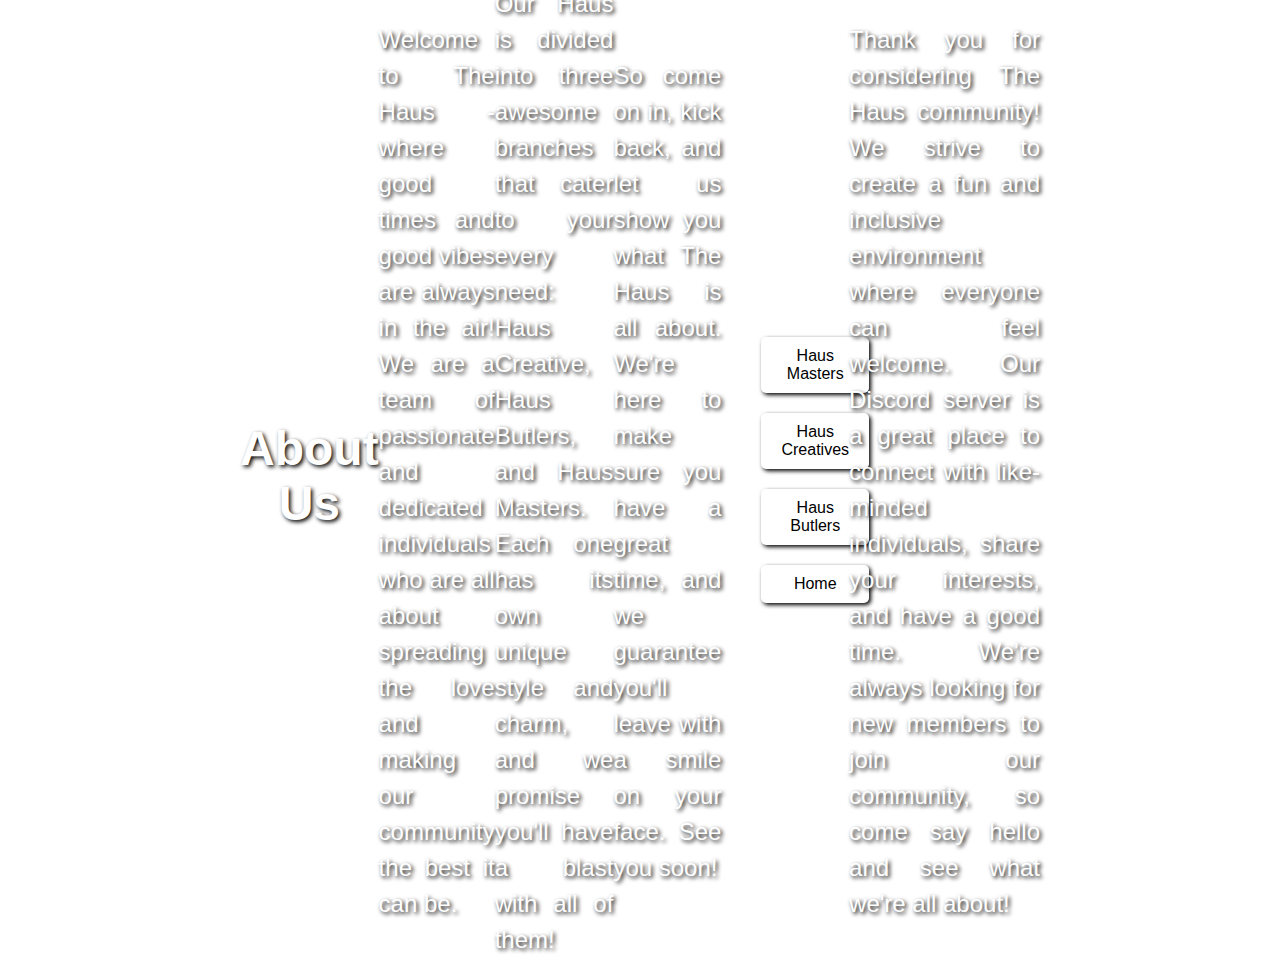
<file: about.html>
<!DOCTYPE html>
<html>
  <head>
    <meta charset="utf-8">
    <title>About Us</title>
    <link rel="stylesheet" href="style.css">
  	<link rel="icon" type="image/png" href="https://www.linkpicture.com/q/webpage-logo.png">
    <style>
      body {
        background-image: url(https://www.linkpicture.com/q/aboutus-2.png);
        background-size: cover;
        color: #fff;
        font-family: Arial, sans-serif;
        margin: 0;
        padding: 0;
      }
      .container {
        max-width: 800px;
        margin: 0 auto;
        padding: 20px;
      }
      h1 {
        text-align: center;
        font-size: 48px;
        margin-bottom: 20px;
        font-weight: bold;
        text-shadow: 2px 2px 4px #000000;
      }
      p {
        font-size: 24px;
        line-height: 1.5;
        margin-bottom: 20px;
        text-align: justify;
        text-shadow: 2px 2px 4px #000;
      }
      .button {
        display: block;
        width: 100%;
        max-width: 200px;
        margin: 20px auto;
        background-color: #fff;
        color: #000;
        text-align: center;
        text-decoration: none;
        padding: 10px;
        border-radius: 5px;
        box-shadow: 2px 2px 4px #000000;
      }
      .button:hover {
        background-color: #000;
        color: #fff;
      }
    </style>
  </head>
  <body>
    <div class="container">
      
      <h1>About Us</h1>
      <p>Welcome to The Haus - where good times and good vibes are always in the air! We are a team of passionate and dedicated individuals who are all about spreading 

the love and making our community the best it can be.</p>
      <p>Our Haus is divided into three awesome branches that cater to your every need: Haus Creative, Haus Butlers, and Haus Masters. Each one has its own unique 

style and charm, and we promise you'll have a blast with all of them!
</p>
<p>So come on in, kick back, and let us show you what The Haus is all about. We're here to make sure you have a great time, and we guarantee you'll leave with a smile 

on your face. See you soon!</p>
      <ul>
        <a href="haus-masters.html" class="button">Haus Masters</a>
        <a href="haus-creatives.html" class="button">Haus Creatives</a>
        <a href="haus-butlers.html" class="button">Haus Butlers</a>
        <a href="index.html" class="button">Home</a>
        
      </ul>
      <p>Thank you for considering The Haus community! We strive to create a fun and inclusive environment where everyone can feel welcome. Our Discord server is a 

great place to connect with like-minded individuals, share your interests, and have a good time. We're always looking for new members to join our community, so come 

say hello and see what we're all about!</p>
    </div>
  </body>
</html>
</file>
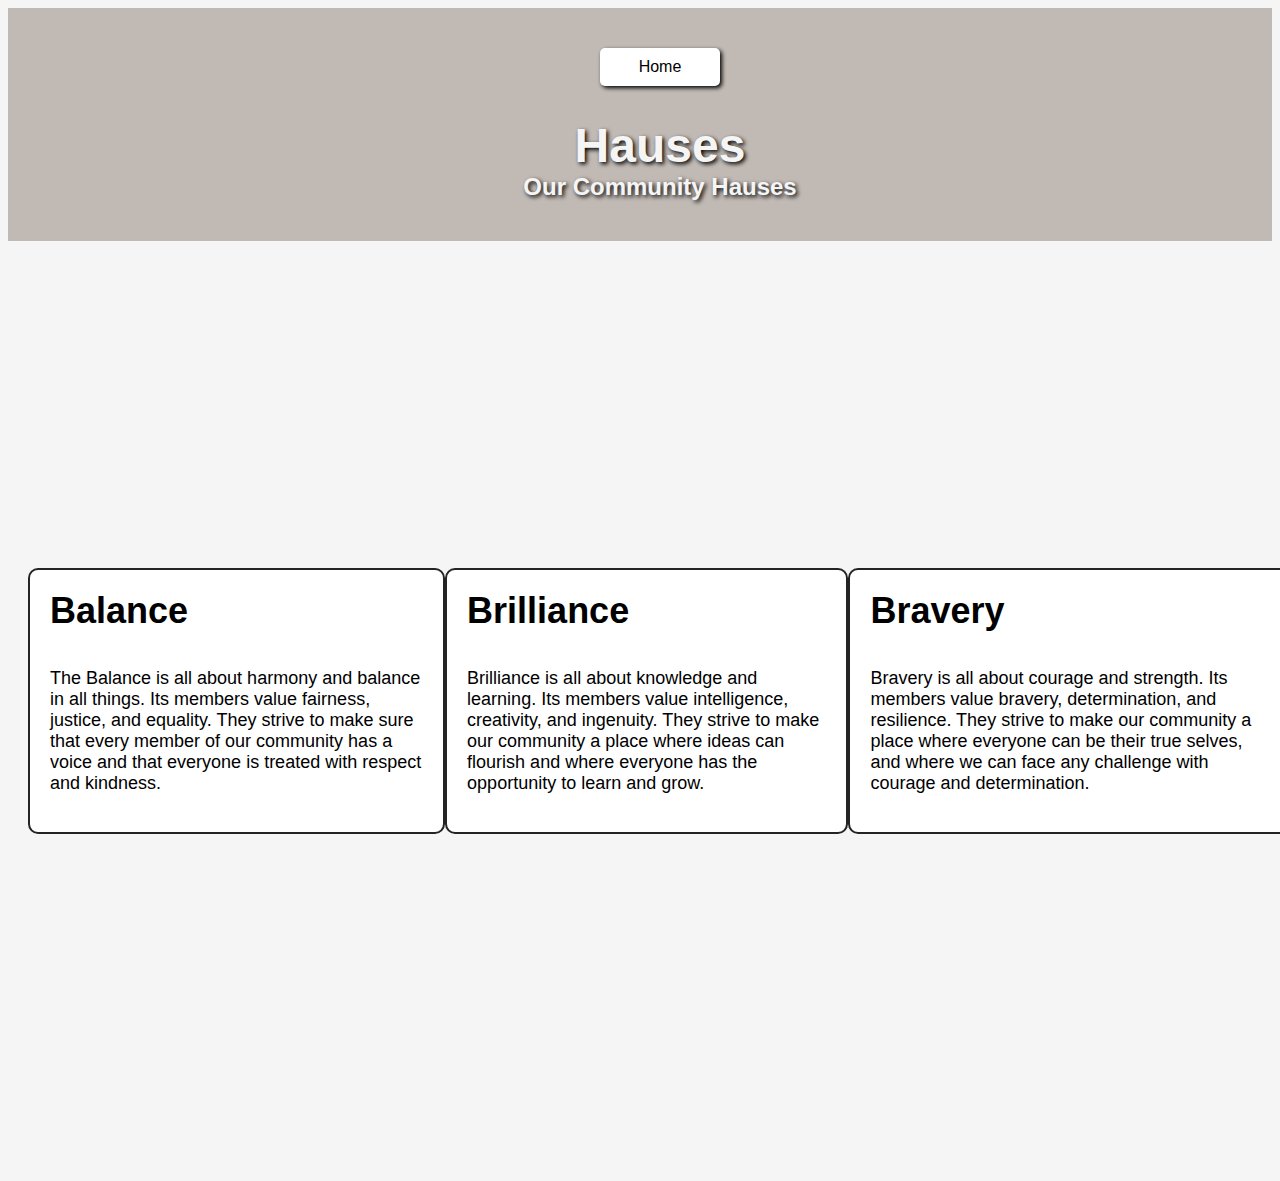
<file: Hauses.html>
<!DOCTYPE html>
<html>
<head>
	<title>Hauses | Our Community Houses</title>
	<link rel="stylesheet" href="style.css">
	<link rel="icon" type="image/png" href="https://www.linkpicture.com/q/webpage-logo.png">
	<style>
	
		body {
			background-image: url("https://www.linkpicture.com/q/homepage_3.png");
			background-size: cover;
			background-color: #f5f5f5;
			font-family: Arial, sans-serif;
		} 
    /* adding some transparent bg color to make the text inside more visible as possible */
		header {
			background-color: rgba(139, 126, 116, .5);
			color: #f5f5f5;
			padding: 20px;
			text-align: center;
		}
		h1 {
			font-size: 48px;
			margin-bottom: 0;
      text-shadow: 2px 2px 4px #000;
		}
		h2 {
			font-size: 24px;
			margin-top: 0;
      text-shadow: 2px 2px 4px #000;
		}
		.container {
			margin: 20px;
		}
		.house {
			background-color: #fff;
			border: 2px solid #242424;
			border-radius: 10px;
			padding: 20px;
			margin-bottom: 20px;
		}
		.house h3 {
			font-size: 36px;
			margin-top: 0;
		}
		.house p {
			font-size: 18px;
			margin-top: 0;
		}
      .button {
        display: block;
        width: 50%;
        max-width: 100px;
        margin: 20px auto;
        background-color: #fff;
        color: #000;
        text-align: center;
        text-decoration: none;
        padding: 10px;
        border-radius: 5px;
        box-shadow: 2px 2px 4px #000000;
      }
      .button:hover {
        background-color: #000;
        color: #fff;
      }
    
	</style>
</head>
<body>
	<header>
    <ul>
    <a href="index.html" class="button">Home</a>
                                      
		<h1>Hauses</h1>
		<h2>Our Community Hauses</h2>
                                      </ul>
	</header>
	<div class="container">
		<div class="house">
			<h3>Balance</h3>
			<p>The Balance is all about harmony and balance in all things. Its members value fairness, justice, and equality. They strive to make sure that every member of our community has a voice and that everyone is treated with respect and kindness.</p>
		</div>
		<div class="house">
			<h3>Brilliance</h3>
			<p>Brilliance is all about knowledge and learning. Its members value intelligence, creativity, and ingenuity. They strive to make our community a place where ideas can flourish and where everyone has the opportunity to learn and grow.</p>
		</div>
		<div class="house">
			<h3>Bravery</h3>
			<p>Bravery is all about courage and strength. Its members value bravery, determination, and resilience. They strive to make our community a place where everyone can be their true selves, and where we can face any challenge with courage and determination.</p>
		</div>
	</div>
</body>
</html>
</file>
<file: style.css>
{
  margin: 0;
  padding: 0;
  box-sizing: border-box;
  font-family: 'Poppins', sans-serif;
}
.container{
  width: 100%;
  height: 100vh;
  display: flex;
  align-items: center;
  justify-content: center;
  
}
.btn {
  padding: 10px 60px;
  background: #fff;
  border: 0;
  outline: none;
  cursor: pointer;
  font-size: 22px;
  font-weight: 500px;
  border-radius: 30px;
  
}
.popup{
  width: 400px;
  background: #fff;
  border: 1px solid #ccc;
  border-radius: 6px;
  position: fixed;
  top: 0%;
  left: 50%;
  transform: translate(-50%, -50%) scale(0.1);
  text-align: center;
  padding: 0 30px 30px;
  color: #333;
  visibility: hidden;
  transition: transform 0.4s, top 0.4s;
}
.open-popup{
  visibility: visible;
  top: 50%;
   transform: translate(-50%, -50%) scale(1);
}

.popup img{
  width: 100px;
  margin-top: 100px;
  border-radius: 50%;
  box-shadow: 0 2px 5px rgba(0, 0, 0, 0.2);
}
.popup h2{
  font-size: 38px;
  font-weight: 500;
  margin: 30px 0 10px;
  
}
.popup button {
  width: 100%;
  margin-top: 50px;
  padding: 10px 0;
  background: #4CAF50;
  color: #fff;
  border: 0;
  outline: none;
  font-size: 18px;
  border-radius: 4px;
  cursor: pointer;
  box-shadow: 0 5px 5px rgba(0, 0, 0, 0.2);
  
}
</file>
